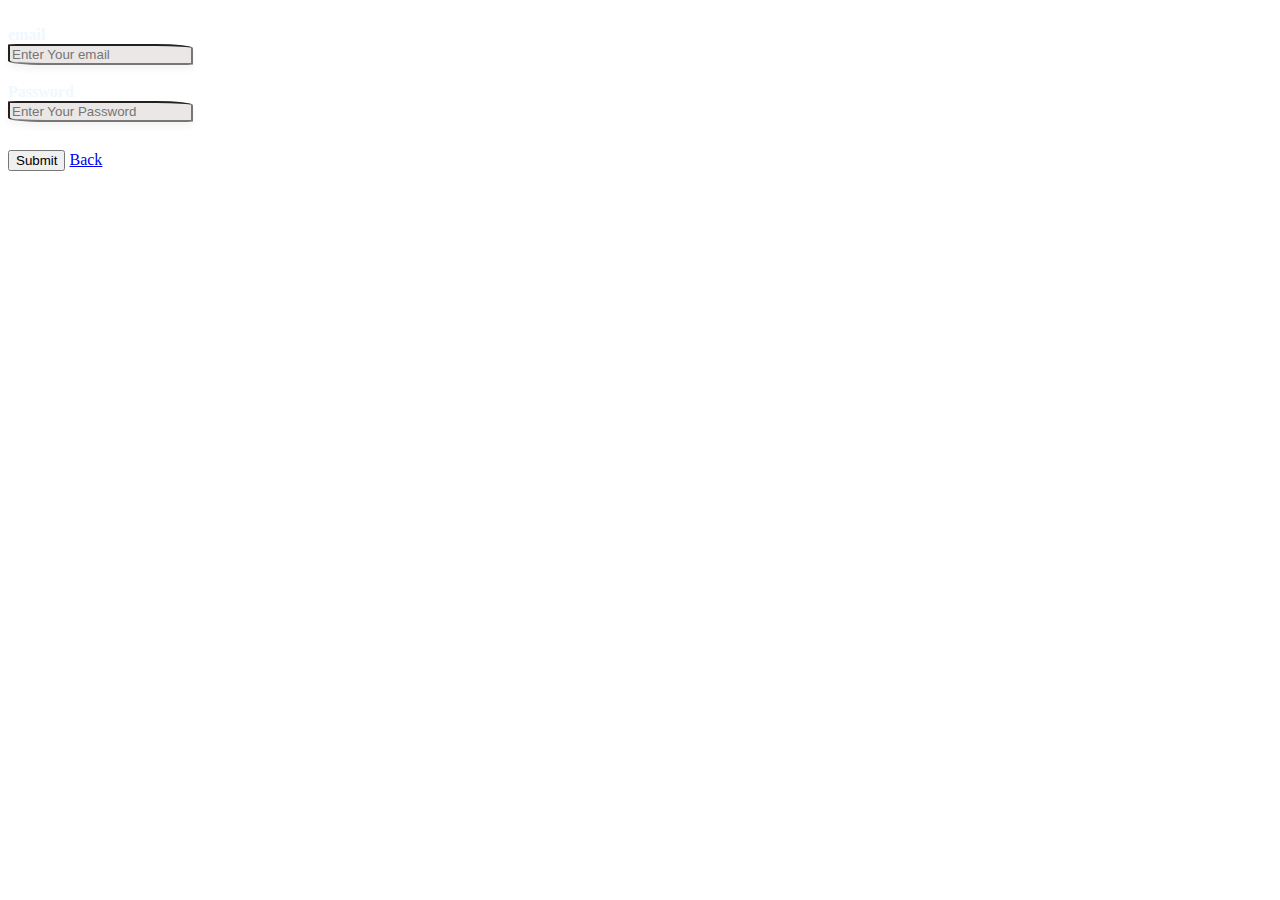
<file: templates/empforgetpass.html>
<!DOCTYPE html>
<html lang="en">
<head>
    <meta charset="UTF-8">
    <meta http-equiv="X-UA-Compatible" content="IE=edge">
    <meta name="viewport" content="width=device-width, initial-scale=1.0">
    <title>employee forgotpassword</title>
    
    <link rel="stylesheet" href="https://cdn.jsdelivr.net/npm/bootstrap@4.6.2/dist/css/bootstrap.min.css" integrity="sha384-xOolHFLEh07PJGoPkLv1IbcEPTNtaed2xpHsD9ESMhqIYd0nLMwNLD69Npy4HI+N" crossorigin="anonymous">
    <style>
        .pgf{
            background-image: url("https://as1.ftcdn.net/v2/jpg/04/85/44/56/1000_F_485445643_lbIJpvEradobdkYdzqmWEQ91MjChSgOz.jpg");
            background-size:cover;
    
    
        }
        
        .would{
            background:linear-gradient(#006992,#2E1760);
            box-shadow: 0px 20px 15px  rgb(18, 63, 106);
            color: aliceblue;

        }
        .ghost{
            border-radius: 5% 20%;
            box-shadow: 0px 5px 7px whitesmoke;
            background-color: rgb(235, 231, 231);
        }
        label{
            color: aliceblue;
        }
    </style>
    <script>
    function validate(){
        var key=document.getElementById("key").value
        var password=document.getElementById("password").value
        var email=document.getElementById("email").value
       var passcode=document.getElementById("passcode").value
        var keyCheck=/^[a-zA-Z ]+$/
        var passwordCheck=/^[a-zA-Z ]+#[0-9]{3}$/
        var emailCheck=/^[A-Za-z0-9.#]+@[a-z]+\.[a-z]{2,3}$/
       // var mobileCheck=/^[6-9]\d{9}$/
       //var passCodeCheck=/^[a-z]{4}[-]?[a-z]{4}[-]?[a-z]{4}[-?[a-z]{4}[ ]$/
       if(key=="" | key.length<3){
            alert("Please enter your name")
            return false
        }
        if(!key.match(keyCheck)){
            alert("Name must carry only characters and First letter must be uppercase")
            return false
        }
        if(password==""){
            alert("Please enter password")
            return false
        }
        if(!password.match(passwordCheck)){
            alert("Check your password")
            return false
        }
        if(email==""){
            alert("Email id is mandatory");
            return false
        }
        if(!email.match(emailCheck)){
            alert("Please check your mail format");
            return false
        }
        /*if(passcode==""){
            alert("Enter passcode")
            return false
        }
        if(!passcode.match(passCodeCheck)){
            alert("Please check your passcode format");
            return false
        }*/
    return true
    }
</script>
</head>
<body class="pgf">
    <form method="post"   onsubmit="return validate1()">
    <div class="container d-flex flex-row justify-content-center">
        <div class="row">
           
                <div id="validate_password"></div><br/>
                <label for="firstName" class="col-12 control-label" style="font-weight:bold;">email</label>
                <div class="col-12">
                    <input id="email"  placeholder="Enter Your email" name="email" class="form-control ghost">
                </div>
                
             <div id="validate_name"></div><br/>
             <label for="password" class="col-12 control-label" style="font-weight:bold;">Password</label>
             <div class="col-12">
                <input type="text" id="password" name="password" placeholder="Enter Your Password" class="form-control ghost">
             </div>
                
            <div id="validate_passcode"></div><br/>  
    </div>
</div>

</div>
<div class="col-12 text-center" style="margin-top:10px;">
    <button class="btn btn-primary mt-3 mr-2" > Submit </button>
    <a href="{{url_for('employeelogin')}}" class="mt-3 mr-2">Back</a>
</div>

    <script src="https://cdn.jsdelivr.net/npm/jquery@3.5.1/dist/jquery.slim.min.js" integrity="sha384-DfXdz2htPH0lsSSs5nCTpuj/zy4C+OGpamoFVy38MVBnE+IbbVYUew+OrCXaRkfj" crossorigin="anonymous"></script>
    <script src="https://cdn.jsdelivr.net/npm/bootstrap@4.6.2/dist/js/bootstrap.bundle.min.js" integrity="sha384-Fy6S3B9q64WdZWQUiU+q4/2Lc9npb8tCaSX9FK7E8HnRr0Jz8D6OP9dO5Vg3Q9ct" crossorigin="anonymous"></script>
</form>
</body>
</html>
</file>
